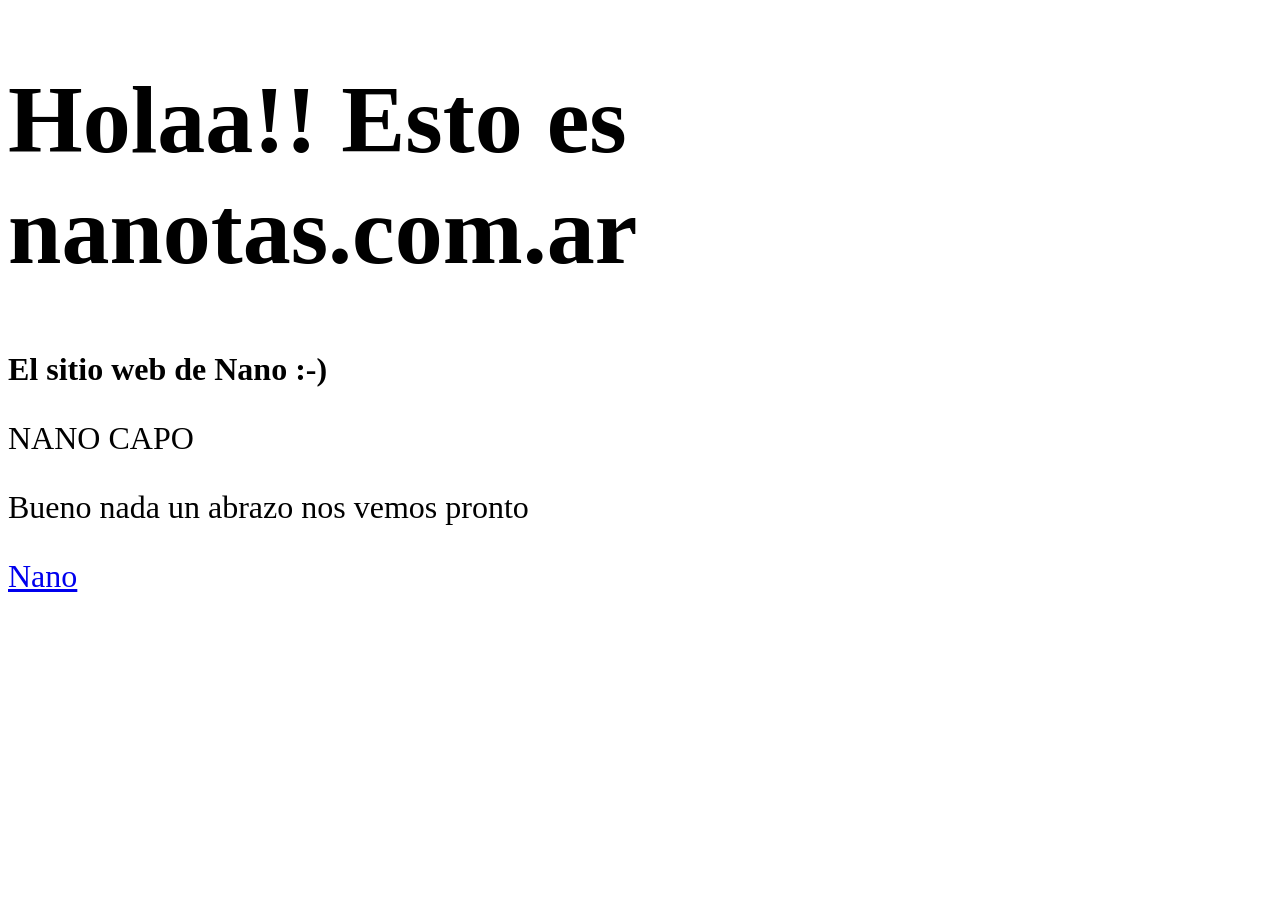
<file: index.html>
<!DOCTYPE html>
<html>

  <head>
    <meta charset="UTF-8" />
    <title>Nanotas.com.ar</title>
    <link rel="stylesheet" href="./styles.css" />
  </head>

  <body>
    <h1>Holaa!! Esto es nanotas.com.ar</h1>
    <strong>El sitio web de Nano :-)</strong>
    <p>NANO CAPO</p>
    <p>Bueno nada un abrazo nos vemos pronto</p>
    <a href="https://instagram.com/nanocatala">Nano</a>
  </body>

</html>
</file>
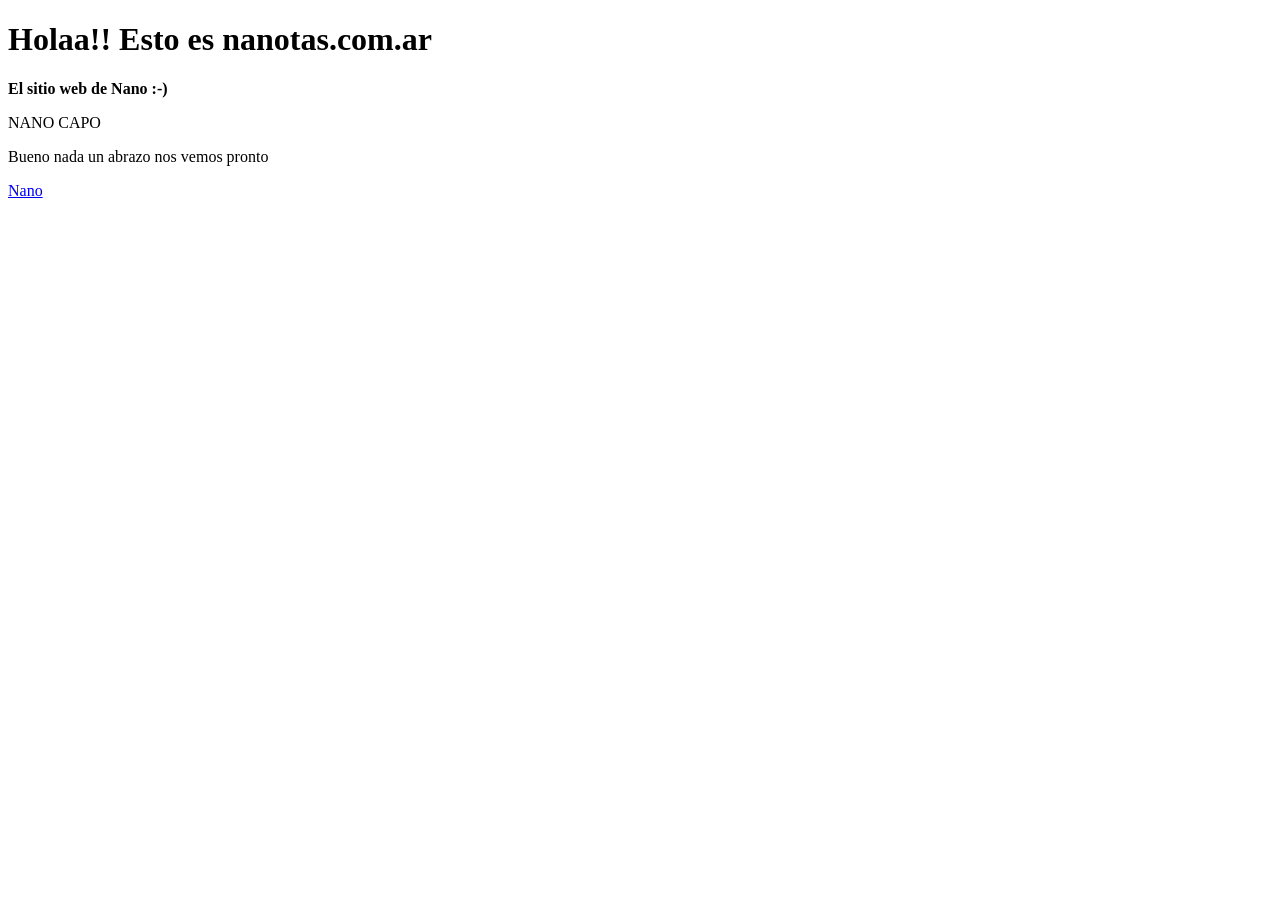
<file: nano.html>
<!DOCTYPE html>
<html>

  <head>
    <meta charset="UTF-8" />
    <title>Nanotas.com.ar</title>
  </head>

  <body>
    <h1>Holaa!! Esto es nanotas.com.ar</h1>
    <strong>El sitio web de Nano :-)</strong>
    <p>NANO CAPO</p>
    <p>Bueno nada un abrazo nos vemos pronto</p>
    <a href="https://instagram.com/nanocatala">Nano</a>
  </body>

</html>
</file>
<file: styles.css>
body {
  font-size: 2em;
}

h1 {
  font-size: 3em;
}
</file>
